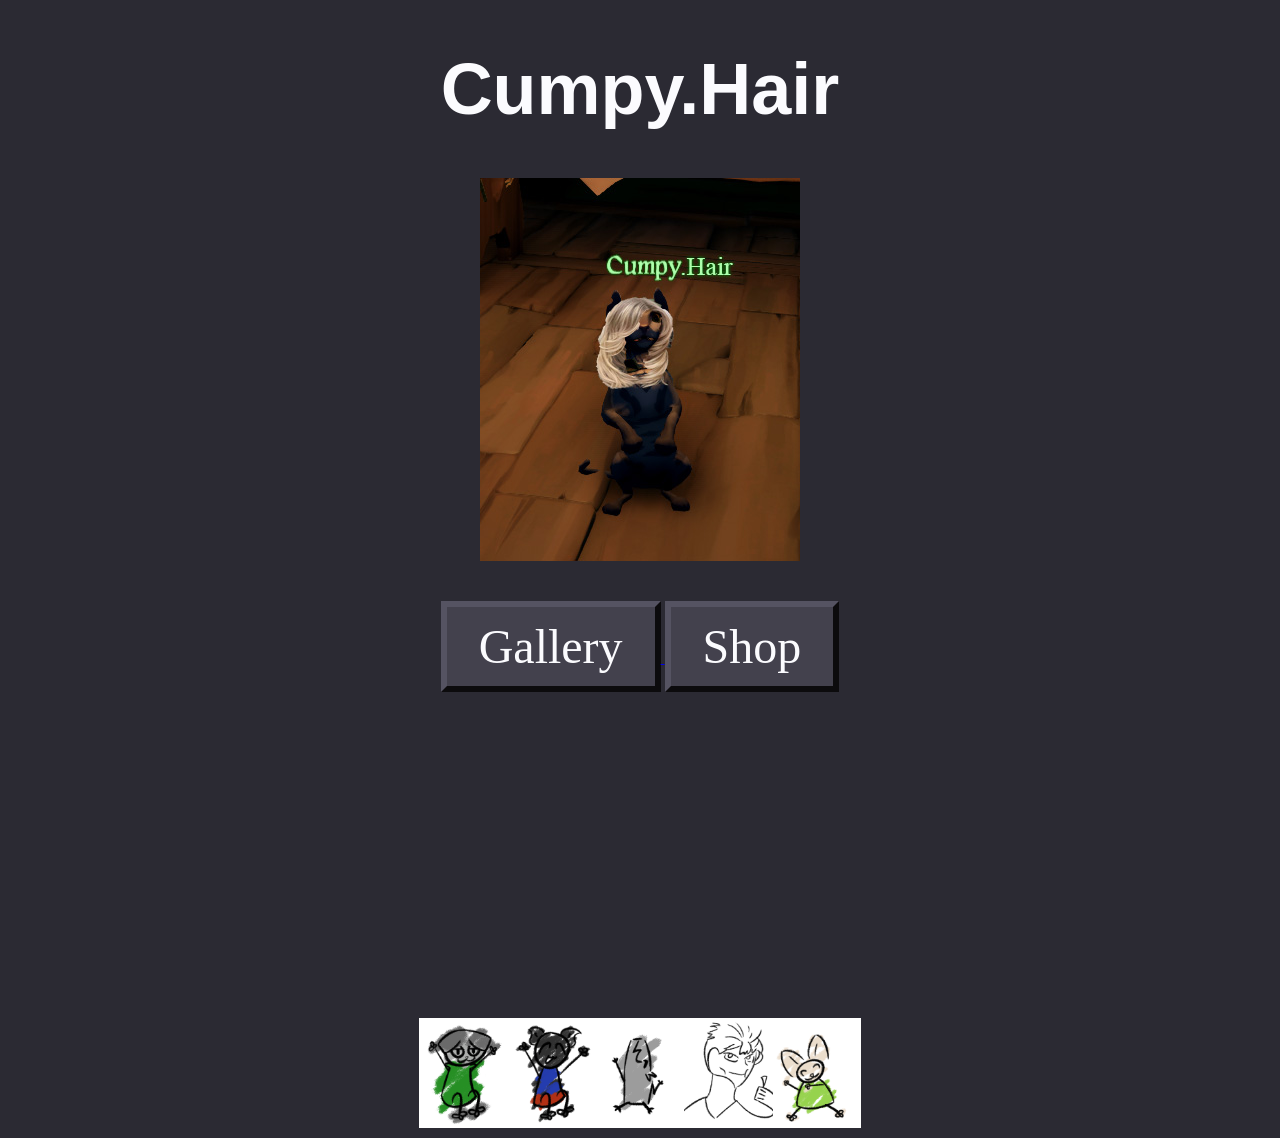
<file: cumpy.hair/index.html>
<!DOCTYPE html>
<head>
    <meta charset="UTF-8">
    <meta name="viewport" content="width=device-width, initial-scale=1.0">
    <title>cumpy.hair</title>
    <link rel="stylesheet" href="style.css">
    <link rel="icon" href="images/favicon.PNG">


</head>

<body>
    <h1 id="title">Cumpy.Hair</h1>
    

    <div id="cumphair">
        <img src="images/Cumpy Hair.jpg"
            alt="its so sad that you cant see this:(">
    </div>

    <div id="butts">
        <span>
                <a href="gallery.html">
                    <button id="homebutt"; class="homebutt">Gallery</button>
                </a>
        </span>
        <span>
                <a href="shop.html">
                    <button id="homebutt"; class="homebutt">Shop</button>
                </a>
        </span>
    </div>


    
    <br>
    <br>
    <br>
    <br>
    <br>
    <br>
    <br>
    <br>
    <br>
    <br>
    <br>
    <br>
    <br>
    <br>
    <br>
    <br>
    <div id="minigif">
        <span class="minigif">
                <img src="images/Cumpy-Animation.gif">
        </span>
        <span class="minigif">
                <img src="images/Jackie-Animation.gif">
        </span>
        <span class="minigif">
                <img src="images/Bountuff-Animation.gif">
        </span>
        <span class="minigif">
                <img src="images/Arthur-Animation.gif">
        </span>
        <span class="minigif">
                <img src="images/Beth-Animation.gif">
        </span>

    </div>
    

    
    
    
    

    <div>
        <script src='https://storage.ko-fi.com/cdn/scripts/overlay-widget.js'></script>
<script>
  kofiWidgetOverlay.draw('nanachilover', {
    'type': 'floating-chat',
    'floating-chat.donateButton.text': 'Support me',
    'floating-chat.donateButton.background-color': '#fbfbfe',
    'floating-chat.donateButton.text-color': '#2b2a33'
  });
</script>
    </div>
</body>
</file>
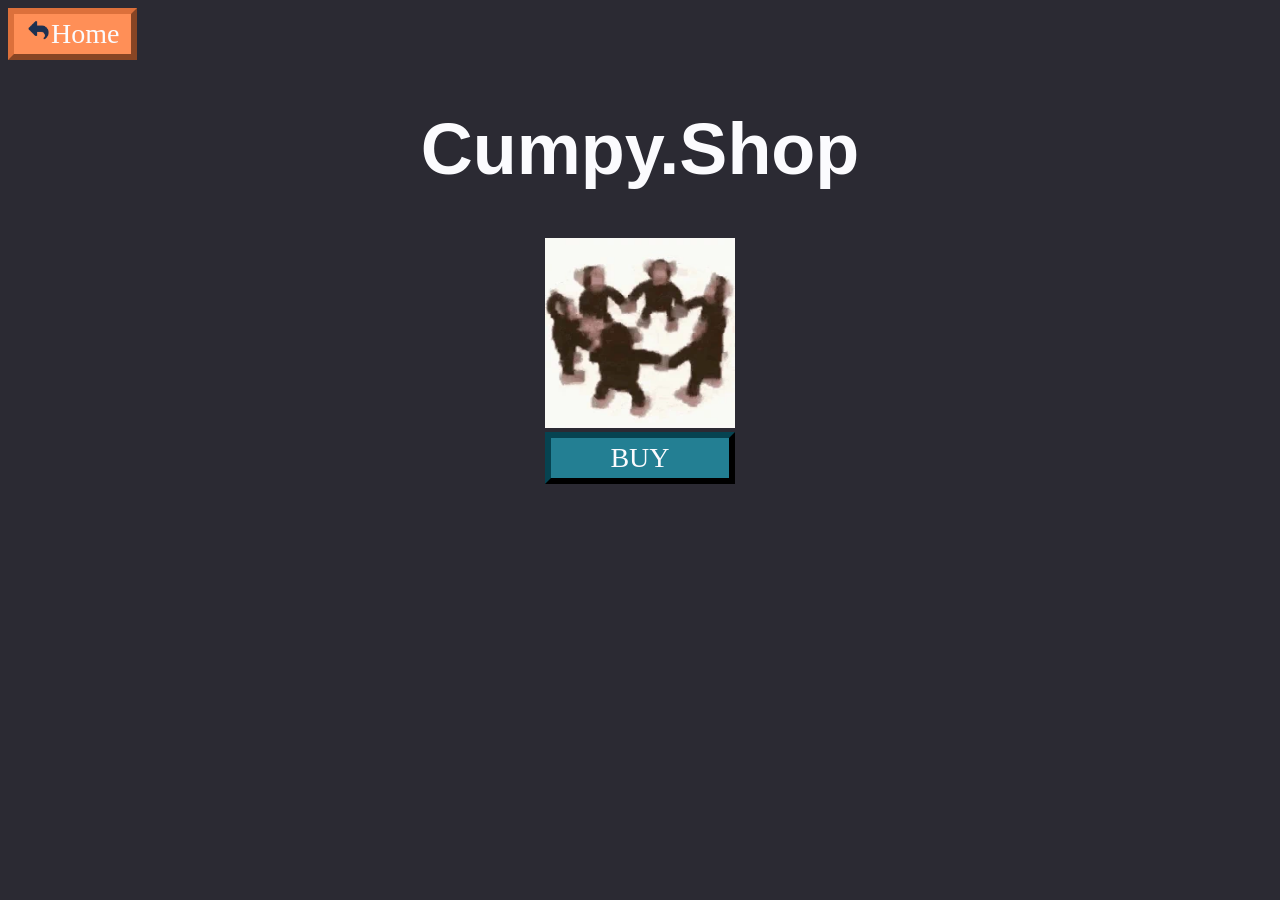
<file: cumpy.hair/shop.html>
<!DOCTYPE html>
<html lang="en">
<head>
    <meta charset="UTF-8">
    <meta name="viewport" content="width=device-width, initial-scale=1.0">
    <title>cumpy.shop</title>
    <link rel="stylesheet" href="style.css">
</head>
<body>
    <div>
        <a href="index.html">
        <button id="butter">
            <span><img id="arrow" src="images/backarrow.png" width="25px"></span>Home
            </button>
        </a>
        
    </div>
    
    <h1>Cumpy.Shop</h1>


        <div id="notgallery">
            <span  class="notgallery">
                <a target="_blank" href="https://ko-fi.com/s/227fa18de5">
                    <img src="https://storage.ko-fi.com/cdn/useruploads/display/2bcd21ae-09db-4a79-94e0-475cf4b214c7_sticky.png"
                    alt="ko-fi.com/NanachiLover"
                    onerror="this.onerror=null; this.src='images/failsafe.gif'">
                    
                </a>
            </span>
        </div>
        <div id="gallerybutt">
            <span. class="gallerybutt">
                <a target="_blank" href="https://ko-fi.com/s/227fa18de5">
                    <button>
                        BUY
                    </button>
                </a>
            </span>
        </div>






    <div>
        <script src='https://storage.ko-fi.com/cdn/scripts/overlay-widget.js'></script>
<script>
  kofiWidgetOverlay.draw('nanachilover', {
    'type': 'floating-chat',
    'floating-chat.donateButton.text': 'Support me',
    'floating-chat.donateButton.background-color': '#fbfbfe',
    'floating-chat.donateButton.text-color': '#2b2a33'
  });
</script>
    </div>

</body>
</html>
</file>
<file: cumpy.hair/style.css>
body{
    background-color: #2b2a33;
}

h1{
    color: #fbfbfe;
    font-family: Arial, Helvetica, sans-serif;
    text-align: center;
    font-size: 4.5em;
}

#cumphair{
    width: 320px;
    height: 383px;
    margin: auto;

}

#af{
    font-family: "Comic Sans MS";
    font-size: 4em;
}

#gallery{
    border: #fbfbfe dashed 0px;
    text-align: left;
    margin: 5%;

}

.gallery img{
    width: 30%;
    height: auto;
}

#notgallery{
    border: #fbfbfe dashed 0px;
    text-align: center;

}

.notgallery img{
    width: 15%;
    height: auto;
}

#incoming{
    width: 50%;
    float: left;
}

#gallerybutt{
    text-align: center;
}

.gallerybutt button{
    padding: 4px 12px;
    font-size: 28px;
    background-color: #237f93;
    border-style: outset;
    border-color: #064351;
    border-width: 6px;
    transition-duration: 0.4s;
    cursor: pointer;
    color: #fbfbfe;
    font-family: "Comic Sans MS";
    text-align: center;
    width: 15%;
    height: auto;
}

.gallerybutt button:hover{
    transition-duration: .4s;
    background-color: #186576;
    border-style: inset;
    border-color: #04404d;
    color: #dadae3;
}

#minigif{
    text-align: center;
}
.minigif img{
    width: 7%;
    height: auto;
    margin: -2px;
    border: none;
}

#butts{
    text-align: center;
    margin: 40px;
}

#homebutt{
    padding: 12px 32px;
    font-size: 48px;
    background-color: #43414d;
    border-style: outset;
    border-color: #555362;
    border-width: 6px;
    transition-duration: 0.4s;
    cursor: pointer;
    color: #fbfbfe;
    font-family: "Comic Sans MS";
}


#homebutt:hover{
    transition-duration: .4s;
    background-color: #2f2d37;
    border-style: inset;
    border-color: #413f4b;
    color: #dadae3;
}

#butter{
    padding: 4px 12px;
    font-size: 28px;
    background-color: #ff8f57;
    border-style: outset;
    border-color: #dc703b;
    border-width: 6px;
    transition-duration: 0.4s;
    cursor: pointer;
    color: #fbfbfe;
    font-family: "Comic Sans MS";
    text-align: center;
}

#butter:hover{
    transition-duration: .4s;
    background-color: #d5713f;
    border-style: inset;
    border-color: #d06833;
    color: #dadae3;
}

#arrow{
    text-align: center;
}
</file>
